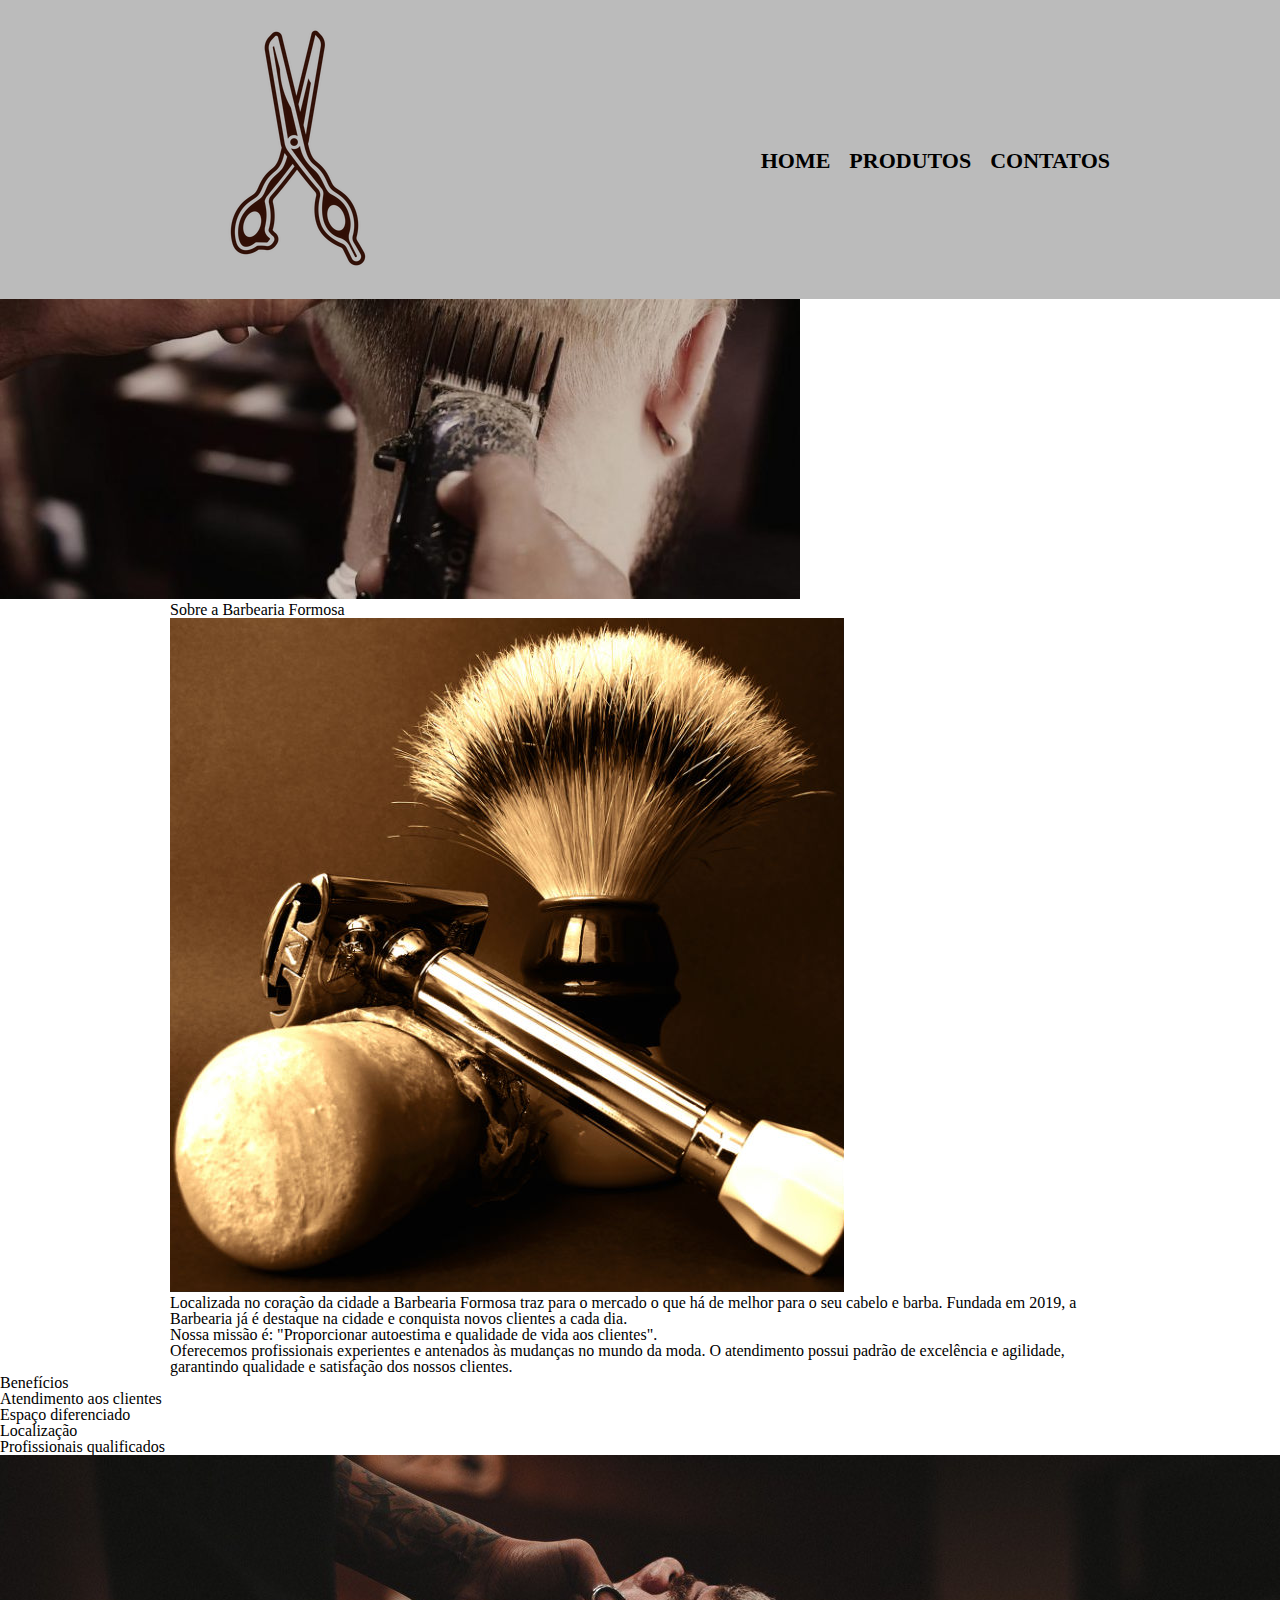
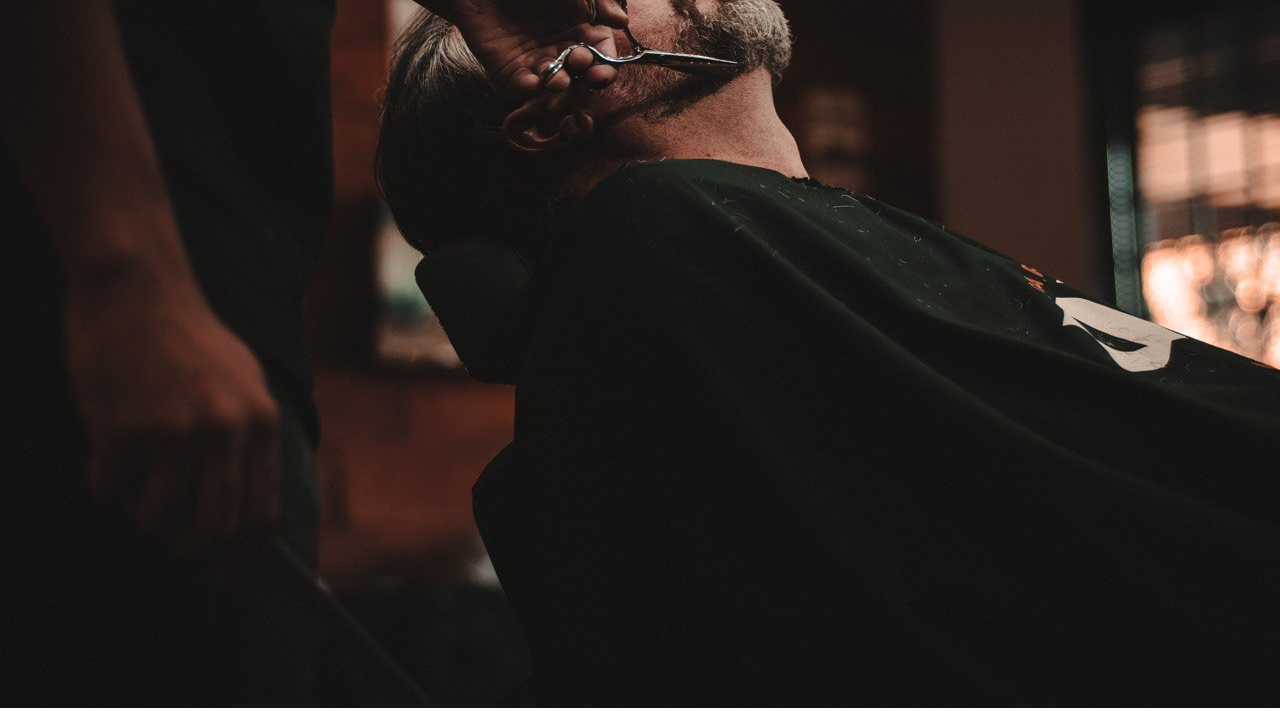
<file: index.html>
<!DOCTYPE html>
<html lang="en">
	<head>
		<meta charset="UTF-8">
		<meta http-equiv="X-UA-Compatible" content="IE=edge">
		<meta name="viewport" content="width=device-width, initial-scale=1.0">
		<title>Barbearia Formosa</title>

		<link rel="stylesheet" href="reset.css">
		<link rel="stylesheet" type="text/css" href="produtos.css">

		<link rel="preconnect" href="https://fonts.googleapis.com">
		<link rel="preconnect" href="https://fonts.gstatic.com" crossorigin>
		<link href="https://fonts.googleapis.com/css2?family=Poppins:wght@300&display=swap" rel="stylesheet">
	</head>

	<body>
			<header>
				<div class="caixa">
					<h1><img src="/assets/images/logo.png"></h1>
					<nav>
						<ul>
							<li><a href="index.html">Home</a></li>
							<li><a href="produtos.html">Produtos</a></li>
							<li><a href="contatos.html">Contatos</a></li>
						</ul>
					</nav>
				</div>
			</header>
			
		<img id="banner" src="/assets/images/banner.jpg">
		
		<main>
			<section class="principal">
				<h2 id="topo">Sobre a Barbearia Formosa</h2>

				<img class="utensilios" src="assets/images/utensilios.jpg" alt="Utensilios de um barbeiro.">
	
				<p>
					Localizada no coração da cidade a <strong>Barbearia Formosa</strong> traz para o mercado o que há de melhor para o seu cabelo e barba. Fundada em 2019, a Barbearia já é destaque na cidade e conquista novos clientes a cada dia.
				</p>
				
				<p id="missao"><em>Nossa missão é: <strong>"Proporcionar autoestima e qualidade de vida aos clientes".</strong></em></p>
			
				<p >
					Oferecemos profissionais experientes e antenados às mudanças no mundo da moda. O atendimento possui padrão de excelência e agilidade, garantindo qualidade e satisfação dos nossos clientes.
				</p>
			</section>
		</main>
		
		<div class="beneficios">
			<h3 class="titulo-centralizado">Benefícios</h3>
				<ul>
					<li>Atendimento aos clientes</li>
					<li>Espaço diferenciado</li>
					<li>Localização</li>
					<li>Profissionais qualificados</li>
				</ul>
				<img src="/assets/images/beneficios.jpg" alt="Benefícios" class="imagembeneficios">
		</div>	
	</body>
</html>
</file>
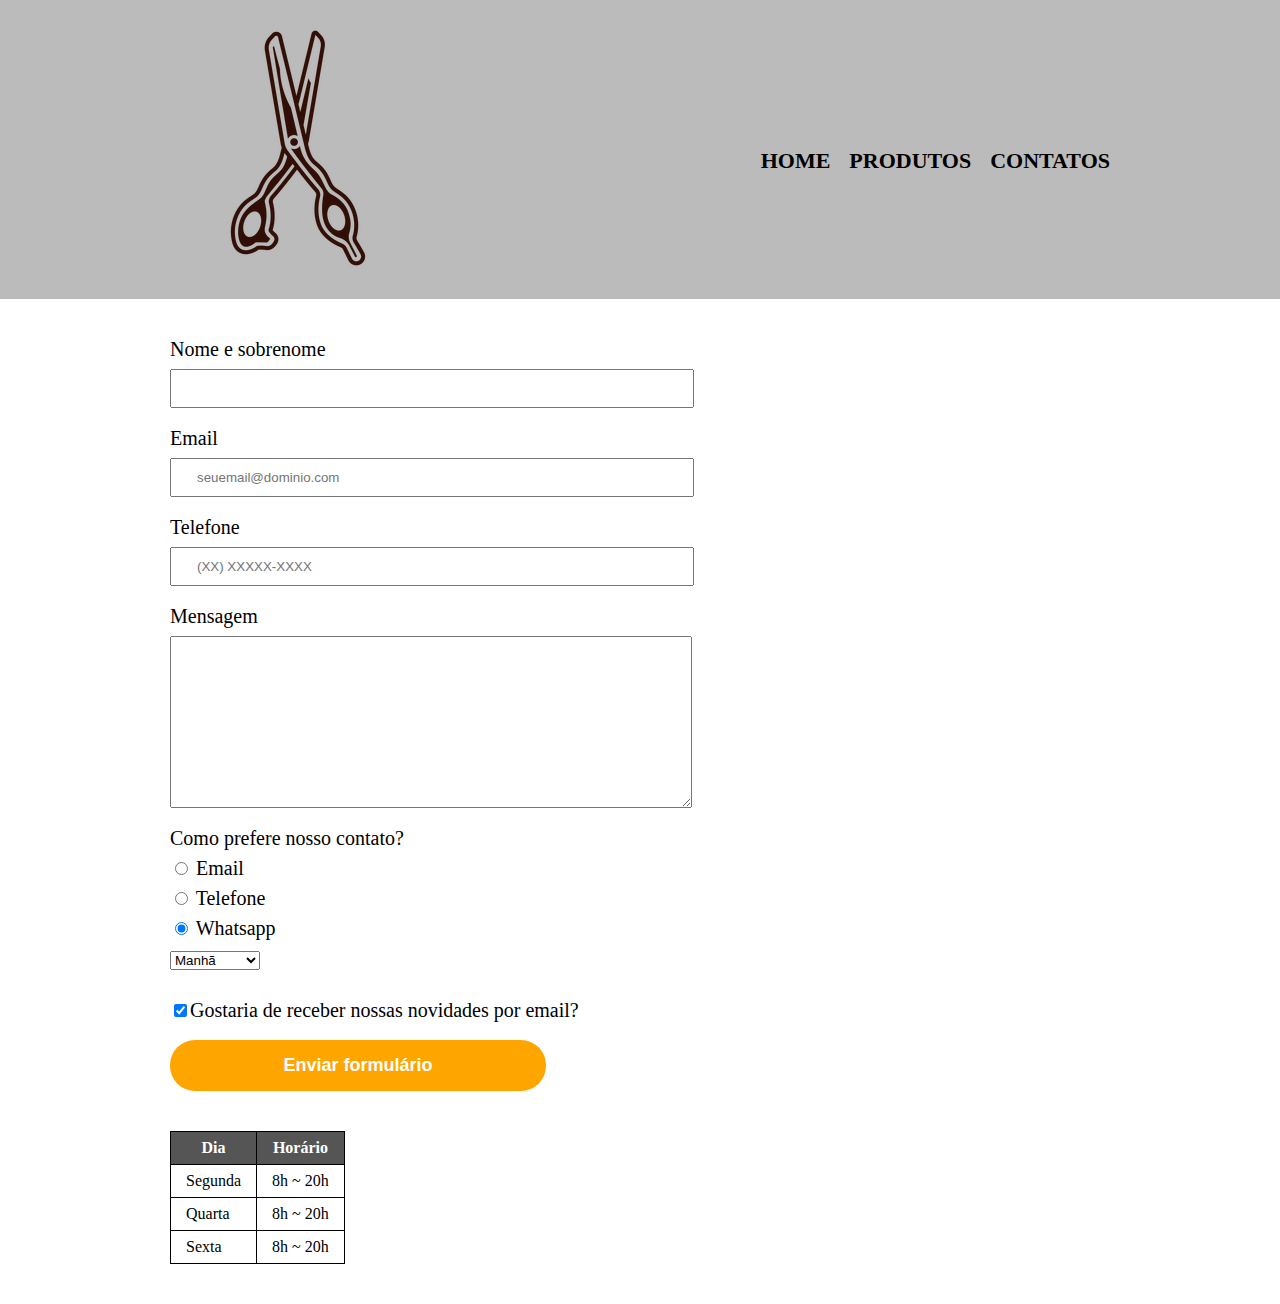
<file: contato.html>
<!DOCTYPE html>
<html lang="en">
<head>
	<meta charset="UTF-8">
	<meta http-equiv="X-UA-Compatible" content="IE=edge">
	<meta name="viewport" content="width=device-width, initial-scale=1.0">
	<title>Contato</title>

	<link rel="stylesheet" href="reset.css">
	<link rel="stylesheet" href="produtos.css">
</head>
<body>
	<header>
		<div class="caixa">
			<h1><img src="/assets/images/logo.png"></h1>
			<nav>
				<ul>
					<li><a href="index.html">Home</a></li>
					<li><a href="produtos.html">Produtos</a></li>
					<li><a href="contatos.html">Contatos</a></li>
				</ul>
			</nav>
		</div>
	</header>
	<main>
		<form>
			<label for="nomesobrenome">Nome e sobrenome</label>
			<input type="text" id="nomesobrenome" class="input-padrao" required>
		
			<label for="email">Email</label>
			<input type="email" id="email" class="input-padrao" required placeholder="seuemail@dominio.com">
		
			<label for="telefone">Telefone</label>
			<input type="tel" id="telefone" class="input-padrao" required placeholder="(XX) XXXXX-XXXX">

			<label for="mensagem">Mensagem</label>
			<textarea cols="70" rows="10" id="mensagem" class="input-padrao"></textarea>
			
			<fieldset>
				<legend>Como prefere nosso contato?</legend>
				<label for="radio-email">
					<input type="radio" name="contato" value="email" id="radio-email">
					Email
				</label>

				<label for="radio-telefone">
					<input type="radio" name="contato" value="telefone" id="radio-telefone">
					Telefone
				</label>

				<label for="radio-whatsapp">
					<input type="radio" name="contato" value="whatsapp" id="radio-whatsapp" checked>
					Whatsapp
				</label>	
			</fieldset>

			<fieldset>
				<legend>
					<select>
						<option>Manhã</option>
						<option>Tarde</option>
						<option>Noite</option>
						<option>Madrugada</option>
					</select>
				</legend>
			</fieldset>

			<label class="checkbox"><input type="checkbox" checked>Gostaria de receber nossas novidades por email?</label>
			<input type="submit" value="Enviar formulário" class="enviar">
		</form>

		<table>
			<thead>
				<tr>
					<th>Dia</th>
					<th>Horário</th>
				</tr>
			</thead>
			<tbody>
				<tr>
					<td>Segunda</td>
					<td>8h ~ 20h</td>
				</tr>
				<tr>
					<td>Quarta</td>
					<td>8h ~ 20h</td>
				</tr>
				<tr>
					<td>Sexta</td>
					<td>8h ~ 20h</td>
				</tr>
			</tbody>
		</table>
	</main>	
</body>
</html>
</file>
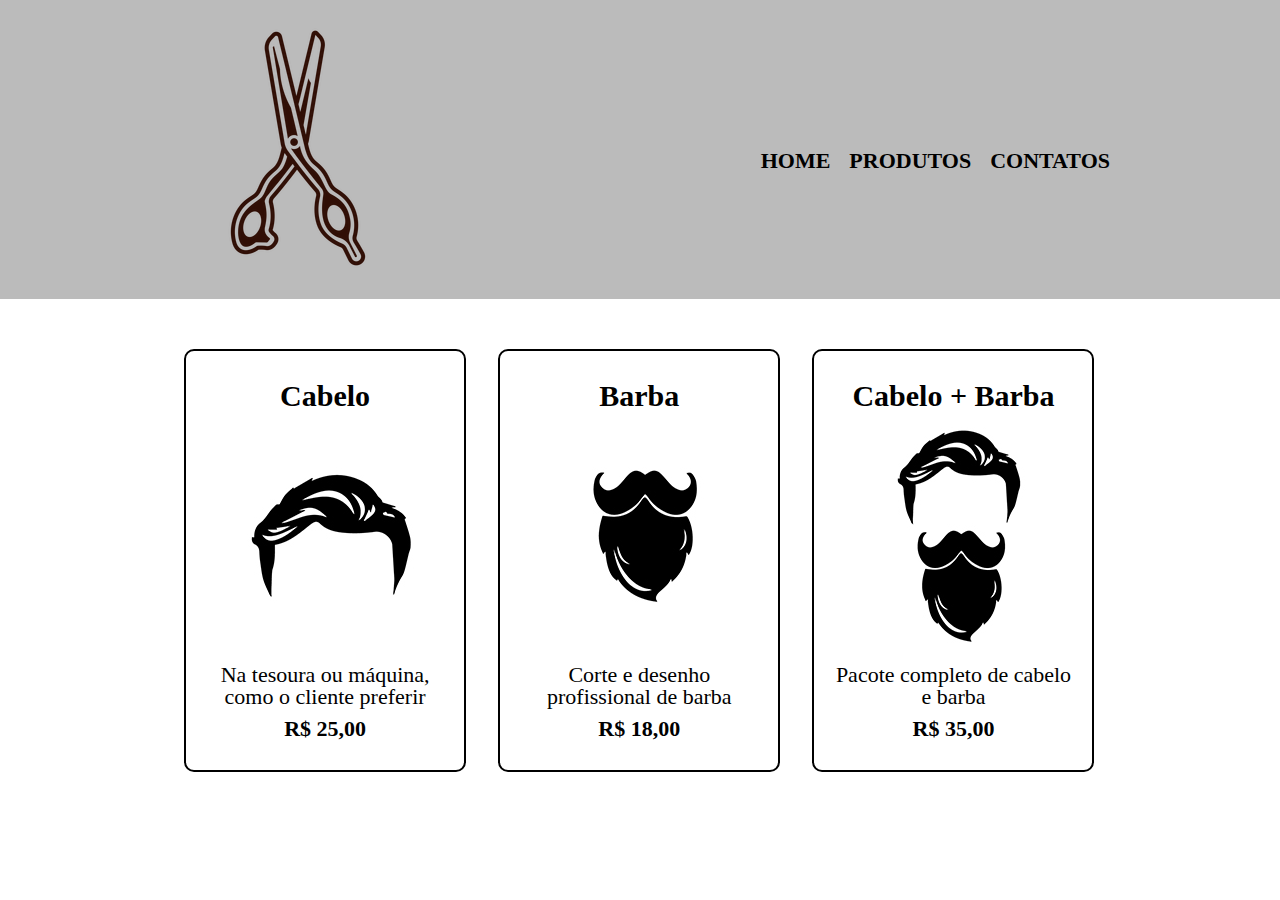
<file: produtos.html>
<!DOCTYPE html>
<html lang="en">
<head>
	<meta charset="UTF-8">
	<meta http-equiv="X-UA-Compatible" content="IE=edge">
	<meta name="viewport" content="width=device-width, initial-scale=1.0">
	<title>Produtos Barbearia Formosa</title>

	<link rel="stylesheet" href="reset.css">
	<link rel="stylesheet" href="produtos.css">
</head>
<body>
	<header>
		<div class="caixa">
			<h1><img src="/assets/images/logo.png"></h1>
			<nav>
				<ul>
					<li><a href="index.html">Home</a></li>
					<li><a href="produtos.html">Produtos</a></li>
					<li><a href="contatos.html">Contatos</a></li>
				</ul>
			</nav>
		</div>
	</header>
	<main>
		<ul class="produtos">
			<li>
				<h2>Cabelo</h2>
				<img src="/assets/images/cabelo.jpg">
				<p class="produto-descricao">Na tesoura ou máquina, como o cliente preferir</p>
				<p class="produto-preco">R$ 25,00
				</p>
			</li>
			<li>
				<h2>Barba</h2>
				<img src="/assets/images/barba.jpg">
				<p class="produto-descricao">Corte e desenho profissional de barba</p>
				<p class="produto-preco">R$ 18,00</p>
			</li>
			<li>
				<h2>Cabelo + Barba</h2>
				<img src="/assets/images/cabelo+barba.jpg">
				<p class="produto-descricao">Pacote completo de cabelo e barba</p>
				<p class="produto-preco">R$ 35,00</p>
			</li>
		</ul>
	</main>
</body>
</html>
</file>
<file: produtos.css>
header{
	background: #BBBBBB;
	padding: 20px;
}

.caixa{
	position: relative;
	width: 940px;
	margin: 0 auto;
}

nav{
	position: absolute;
	top: 130px;
	right: 0px;
}

nav li{
	display: inline;
	margin: 0 0 0 15px;
}

nav a{
	text-transform: uppercase;
	color: #000000;
	font-weight: bold;
	font-size: 22px;
	text-decoration: none;
}

nav a:hover{
	color: #C78C19;
	text-decoration: dashed;
}

.produtos{
	width: 940px;
	margin: 0 auto;
	padding: 50px 0;
}

.produtos li{
	display: inline-block;
	text-align: center;
	width: 30%;
	vertical-align: top;
	margin: 0 1.5%;
	padding: 30px 20px;
	box-sizing: border-box;
	border: 2px solid #000000;
	border-radius: 10px;
	cursor: pointer;
}

.produtos li:hover{
	border-color: #C78C19;
}

.produtos li:active{
	border-color: #088C19;
}

.produtos h2 {
	font-size: 30px;
	font-weight: bold;
}

.produtos li:hover h2{
	font-size: 34px;
}

.produto-descricao{
	font-size: 22px;
}

.produto-preco{
	font-size: 22px;
	font-weight: bold;
	margin-top: 10px;
}

main {
	width: 940px;
	margin: 0 auto;
}

form {
	margin: 40px 0;
}

form label, form legend {
	display: block;
	font-size: 20px;
	margin: 0 0 10px;
}

.input-padrao {
	display: block;
	margin: 0 0 20px;
	padding: 10px 25px;
	width: 50%;
}

.checkbox {
	margin: 20px 0;
}

.enviar {
	width: 40%;
	padding: 15px 0;
	background: orange;
	color: white;
	font-weight: bold;
	font-size: 18px;
	border: none;
	border-radius: 25px;
	transition: 0.075s all;
	cursor: pointer;
}

.enviar:hover {
	background: darkorange;
	transform: scale(1.05);
}

table{
	margin: 20px 0 40px;
}

thead{
	background: #555555;
	color: white;
	font-weight: bold;
}

td ,th {
	border: 1px solid #000000;
	padding: 8px 15px;
}
</file>
